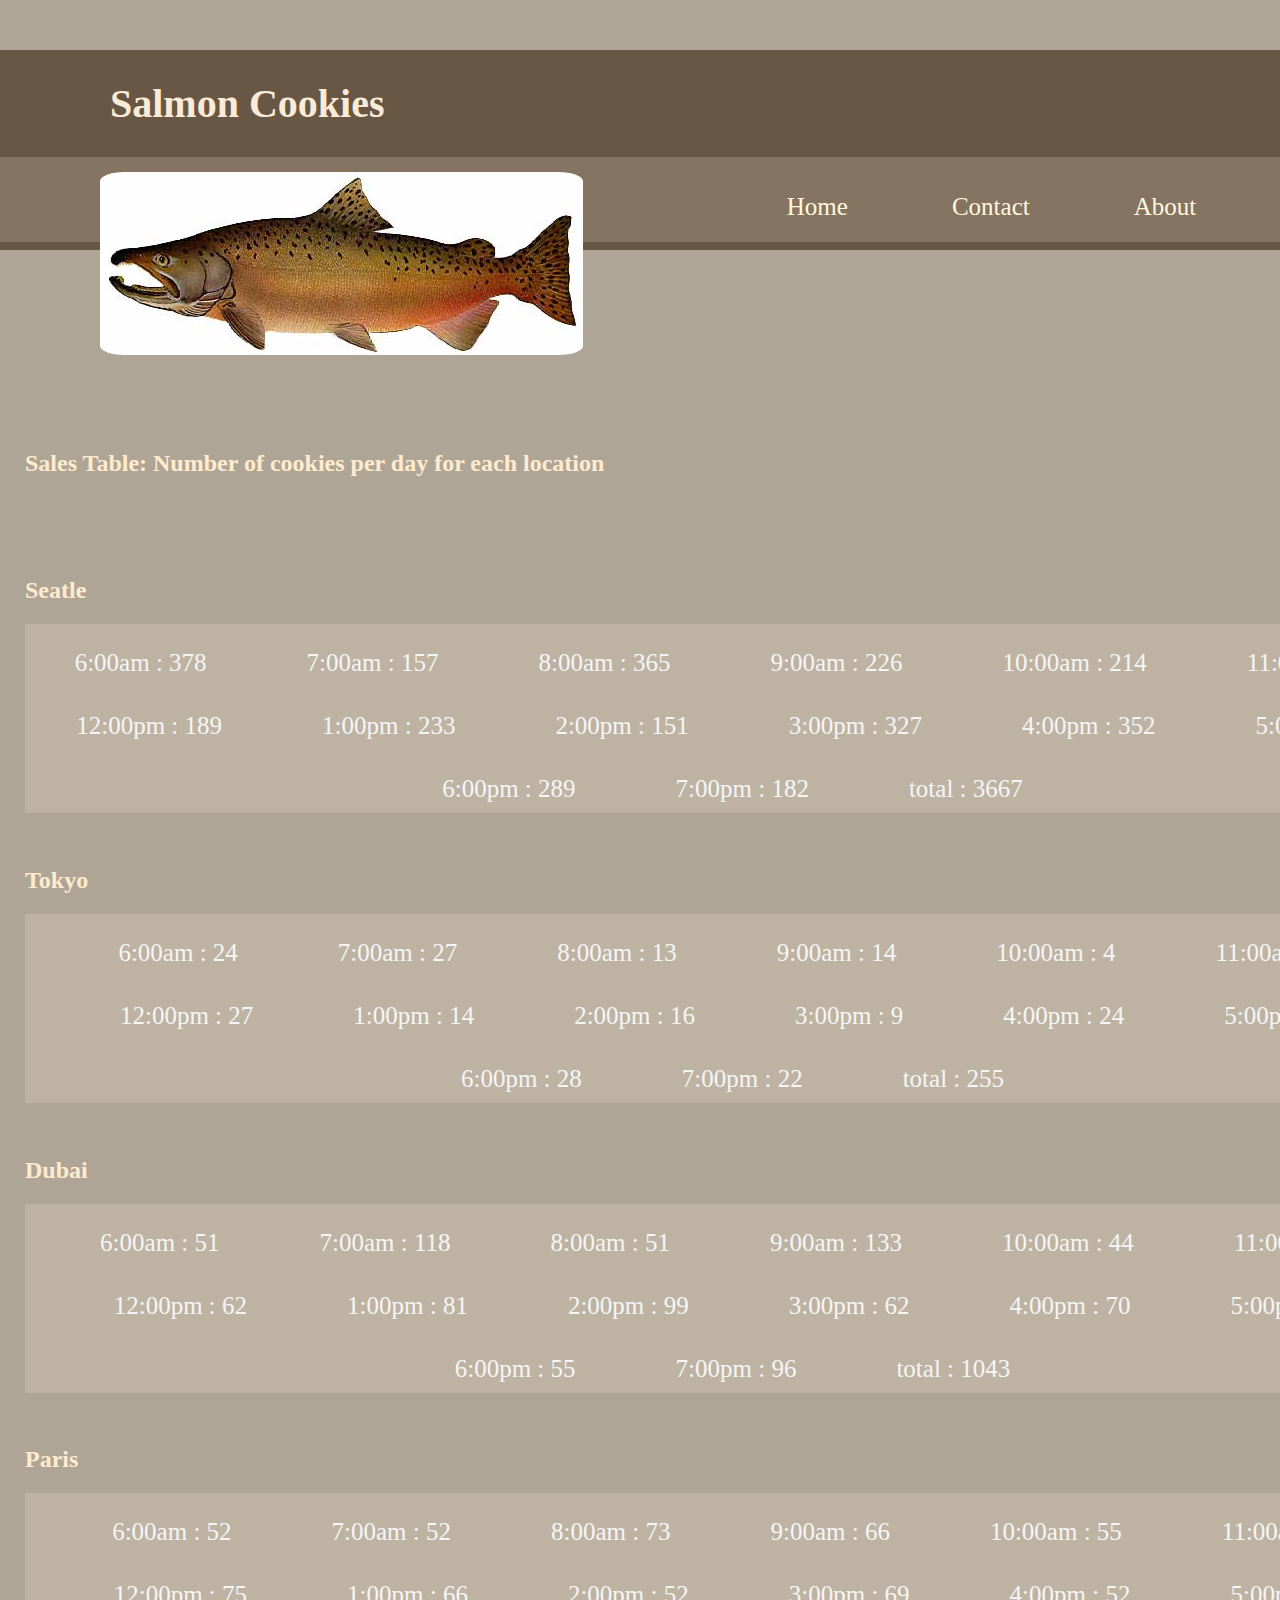
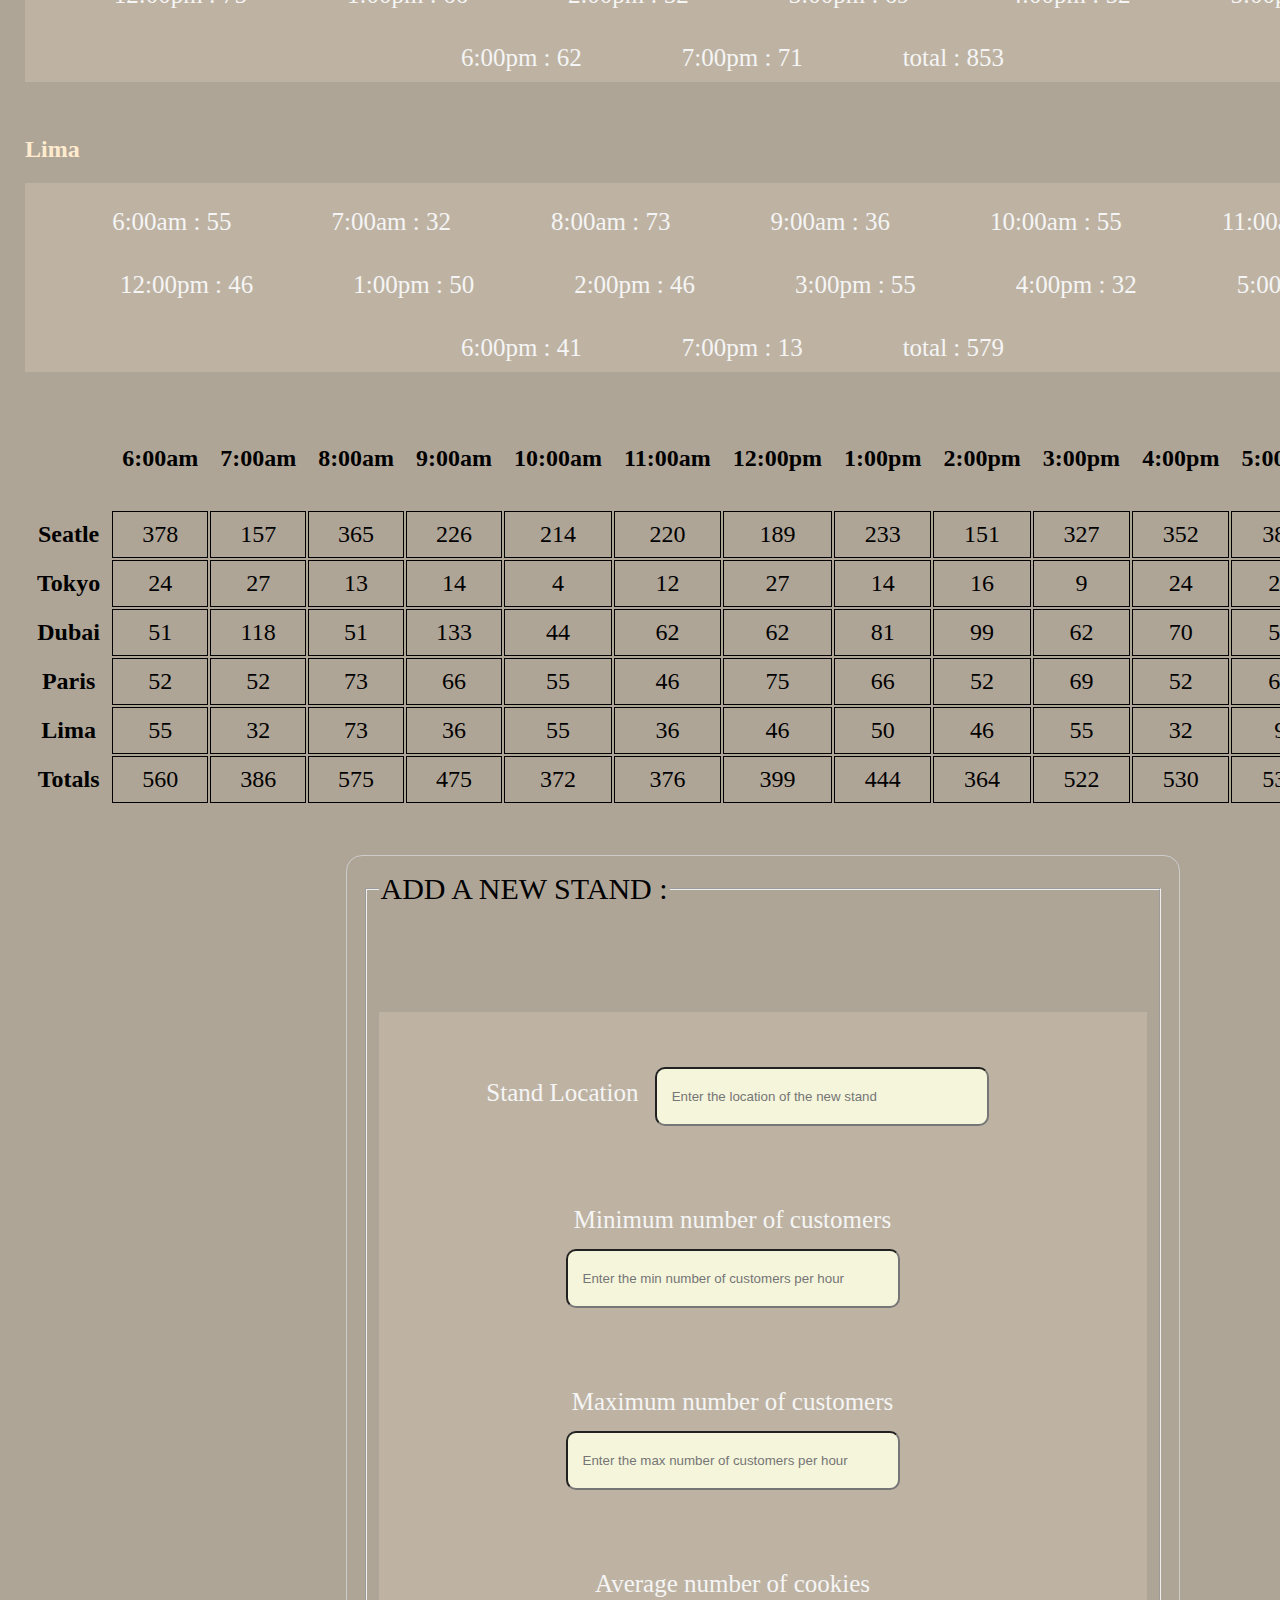
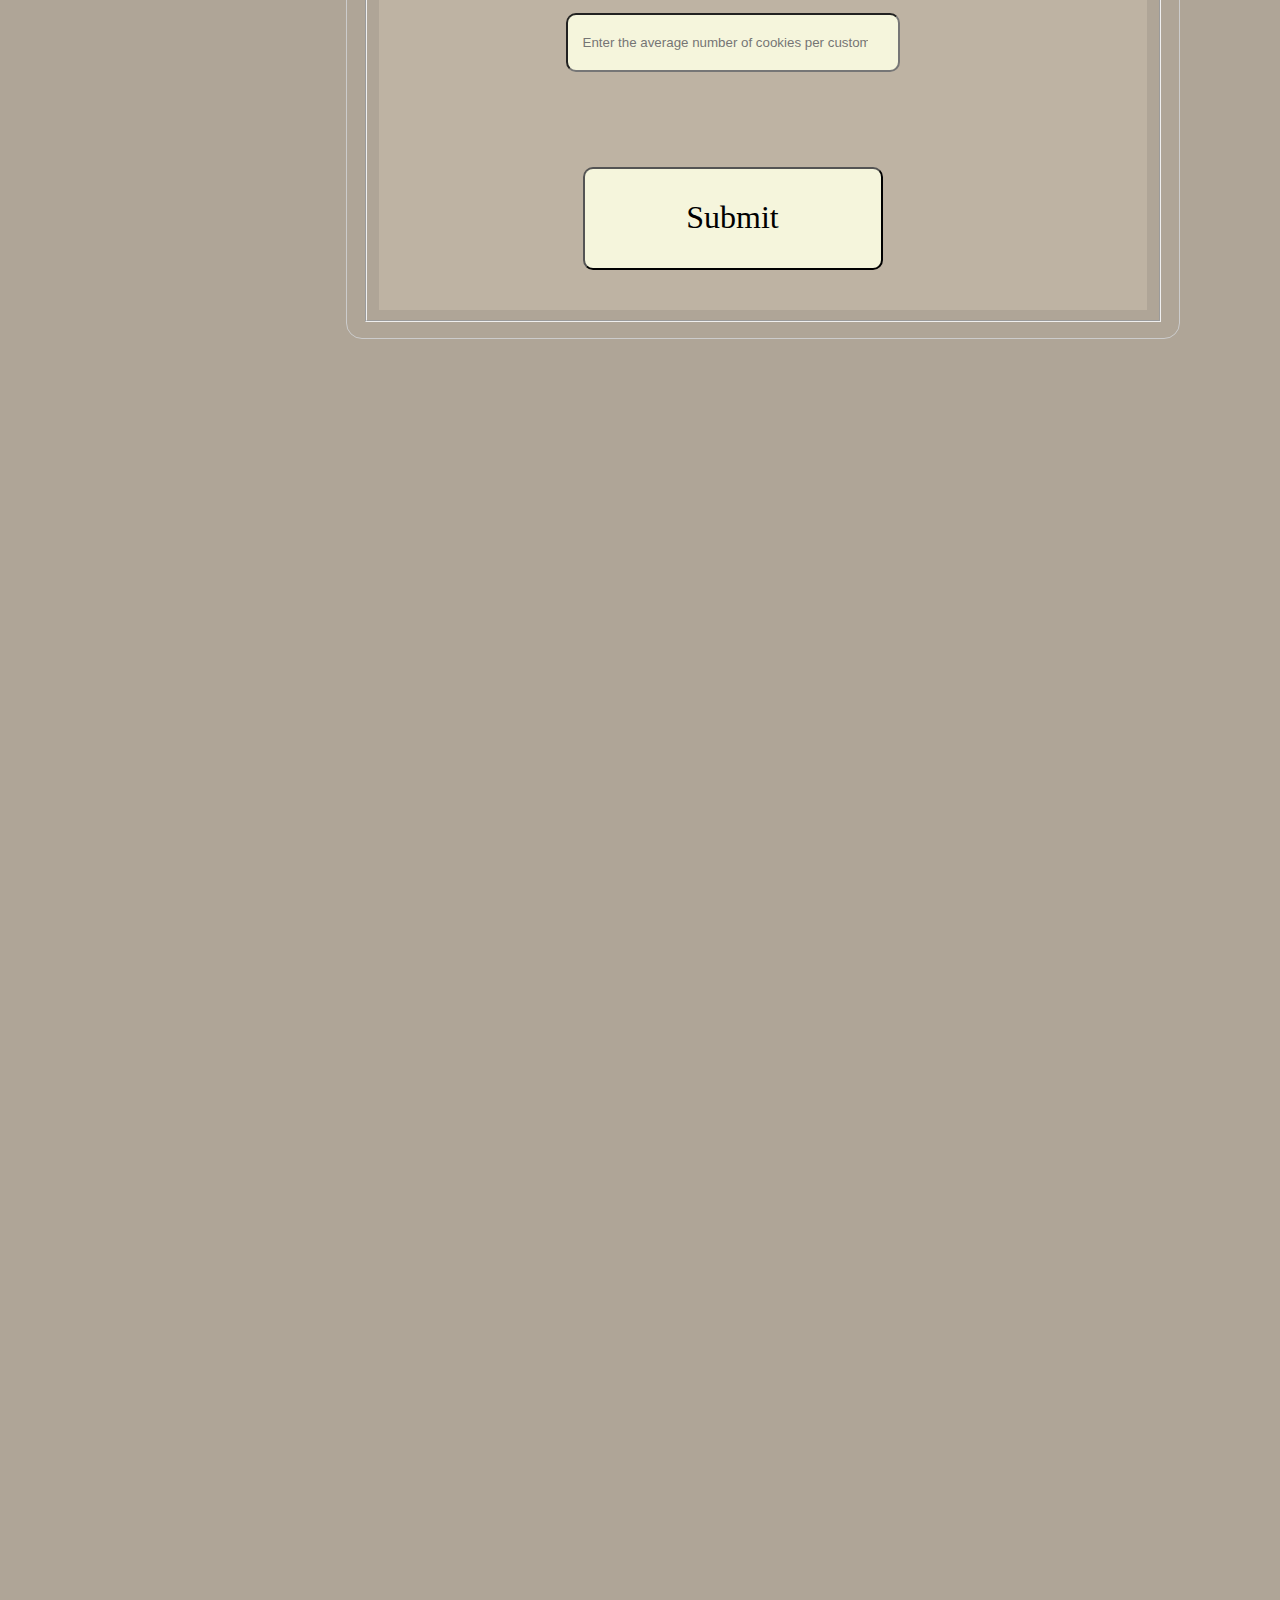
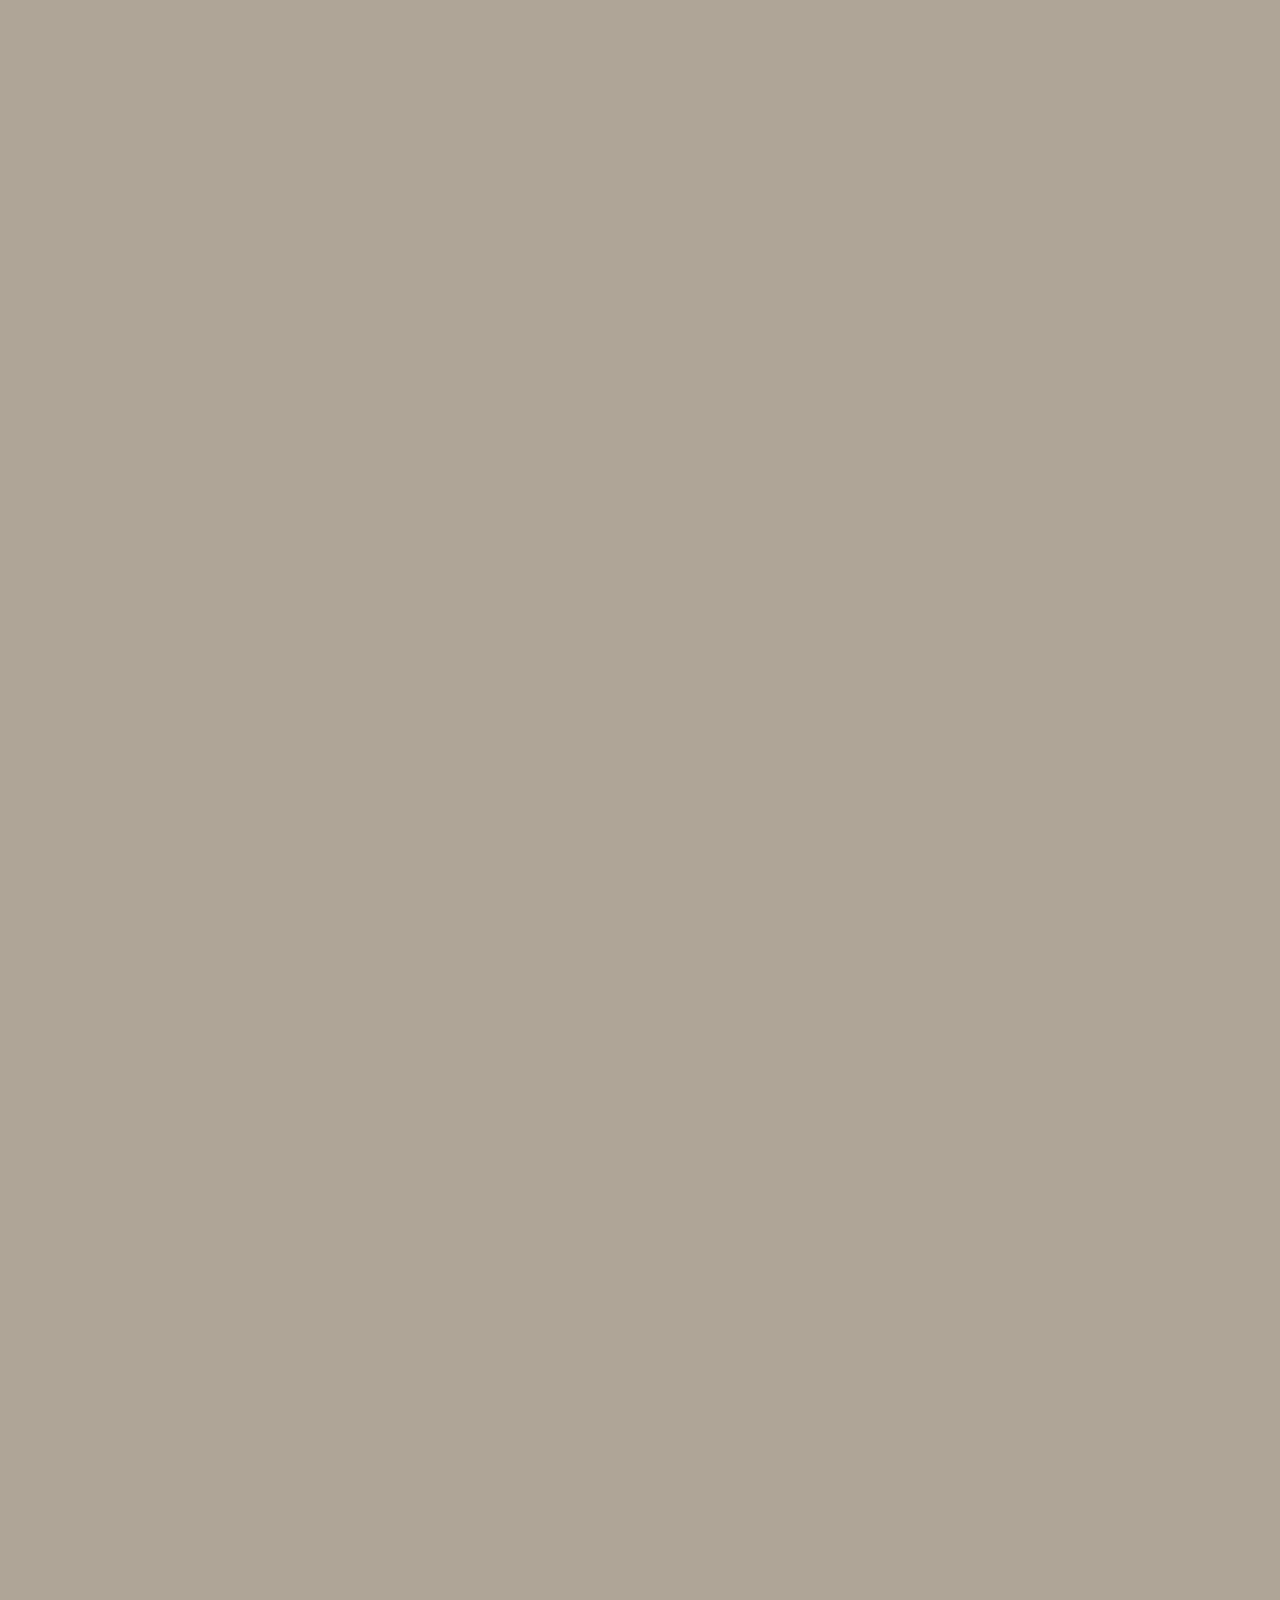
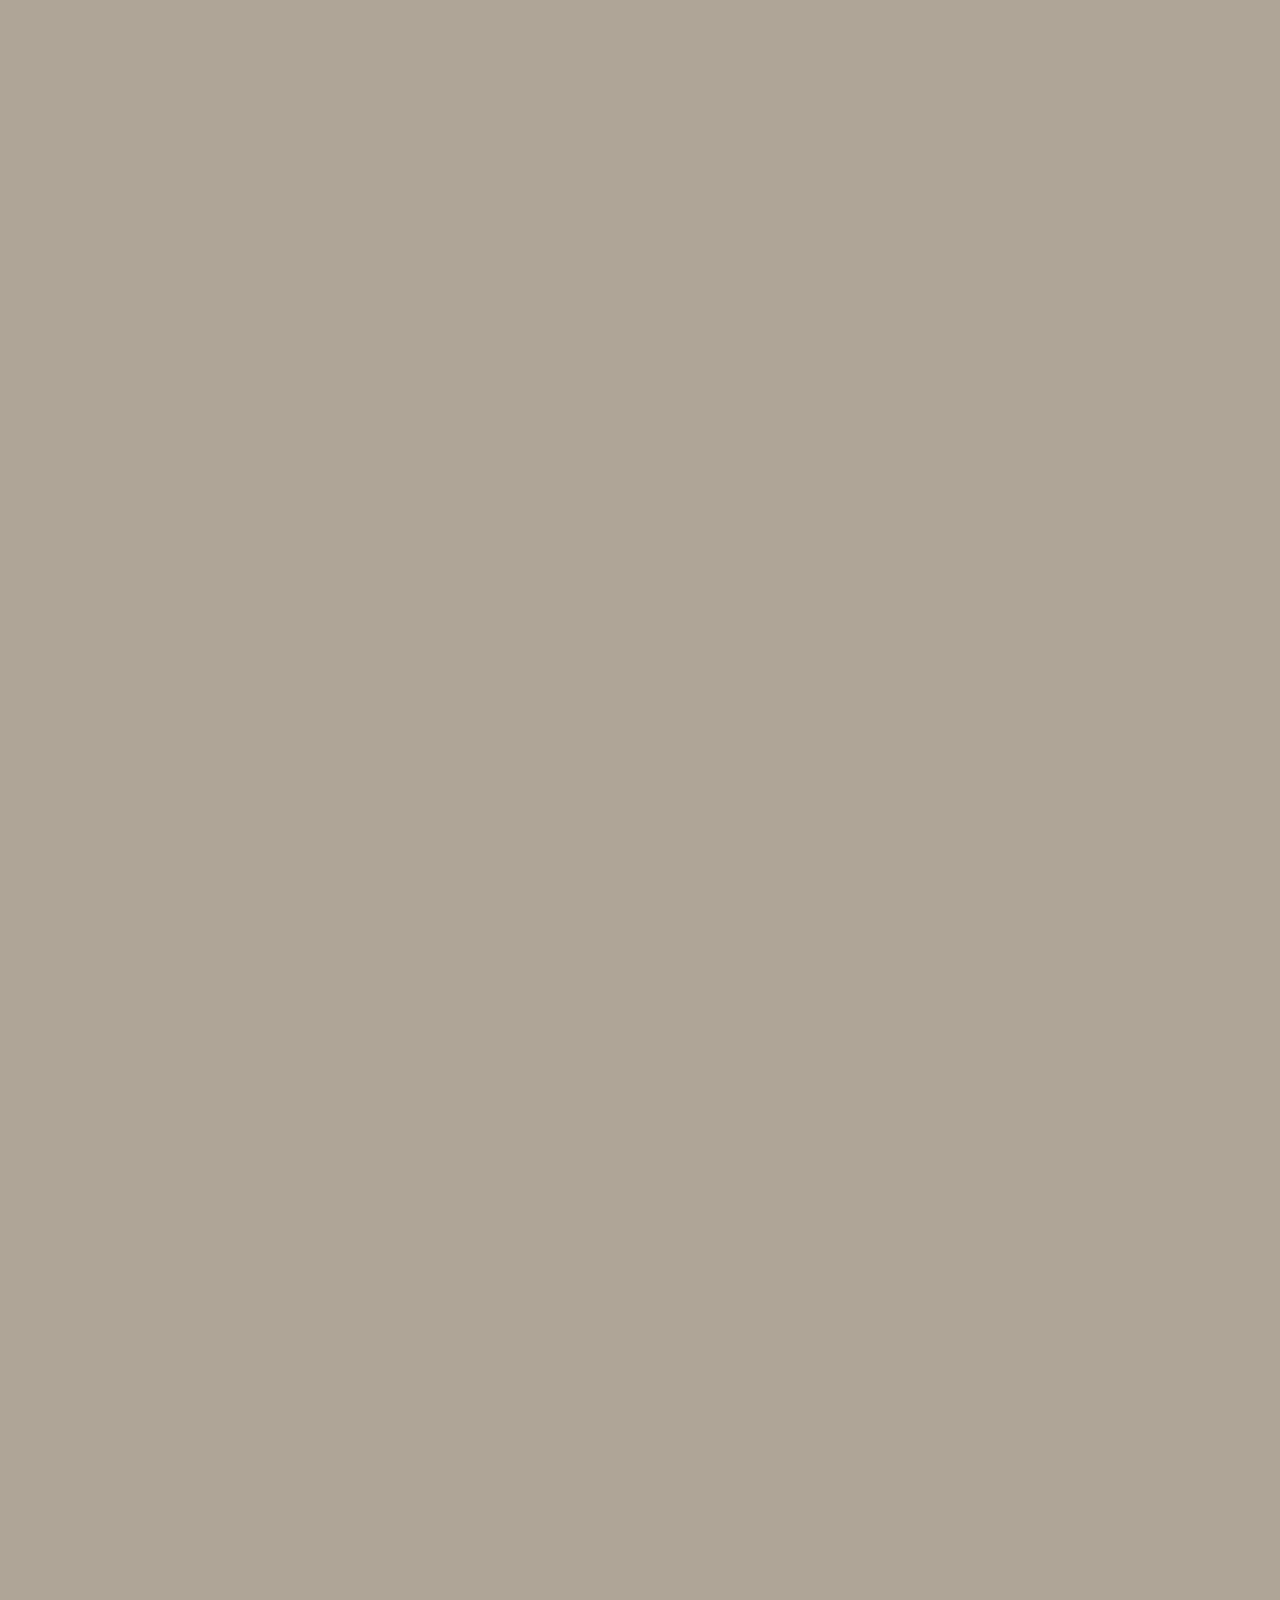
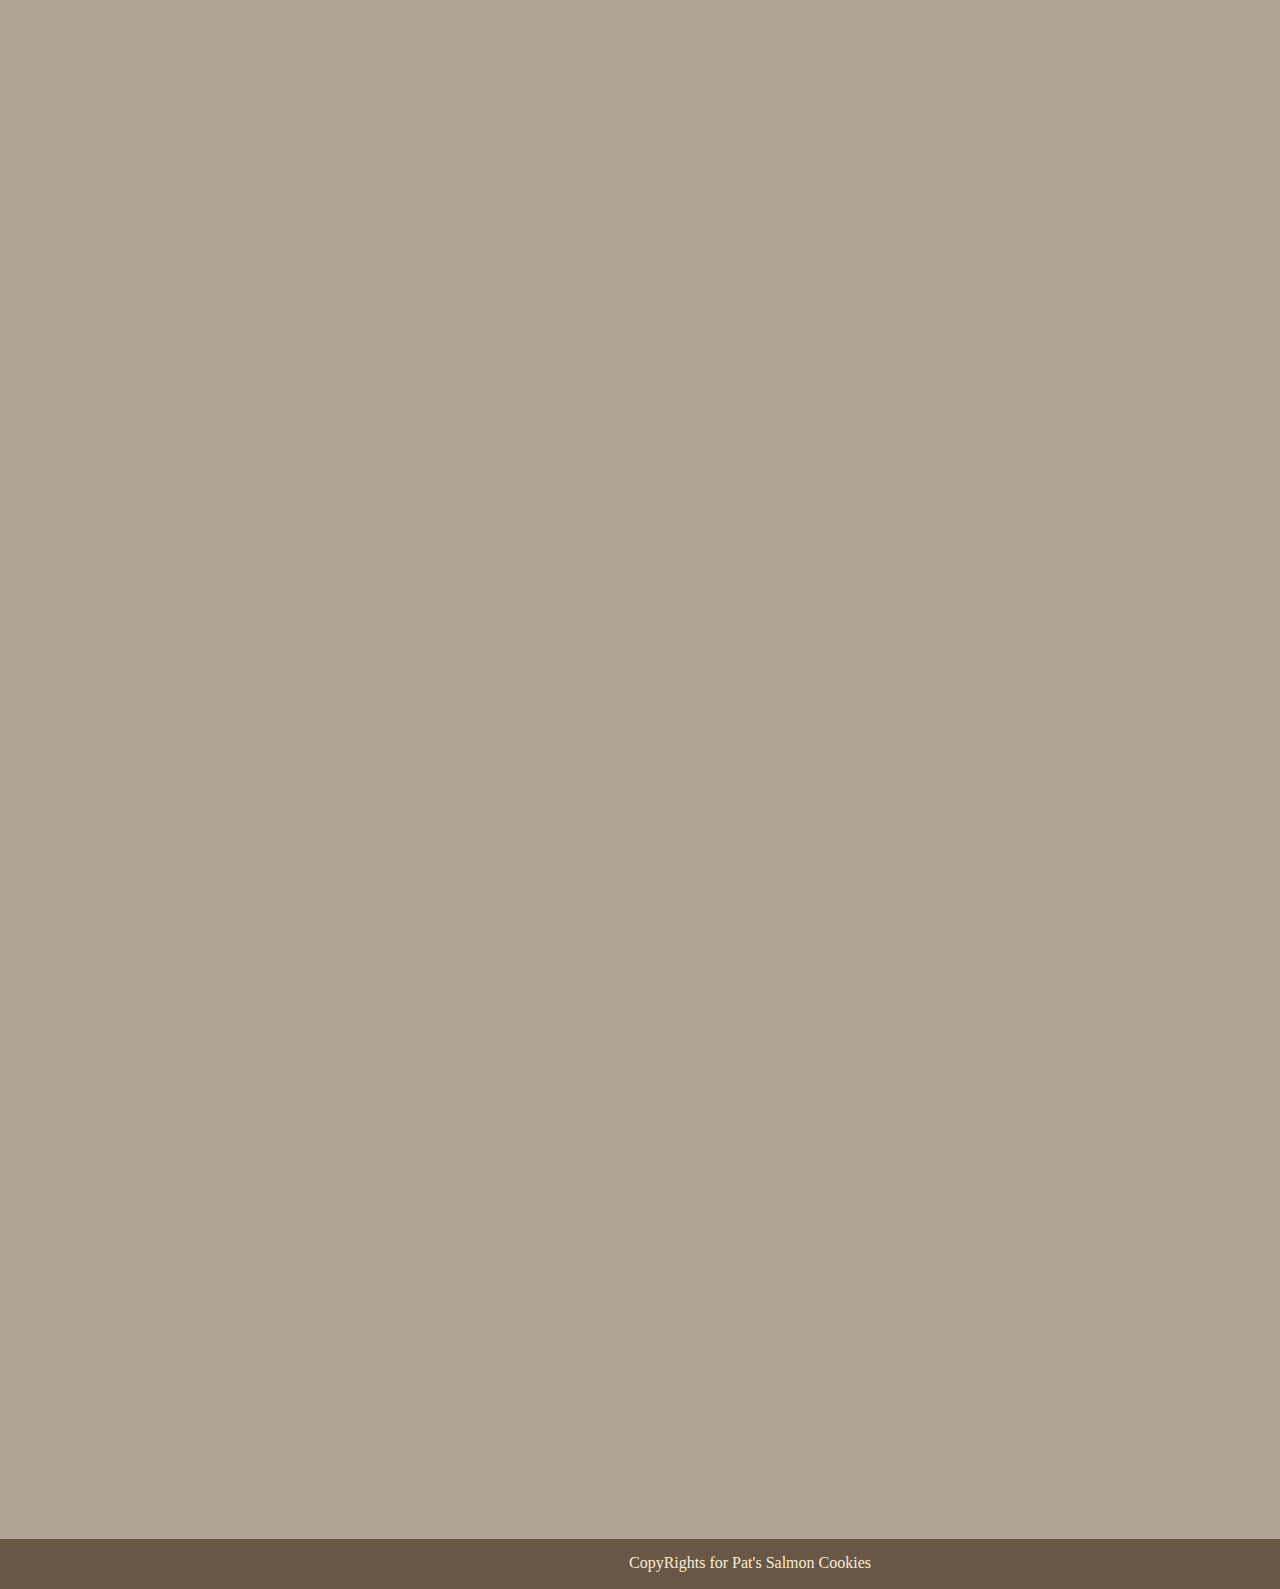
<file: sales.html>
<!DOCTYPE html>
<html>
  <head>
    <title>Salmon Cookies</title>
    <!--<link rel="stylesheet" href="css/reset.css">-->
    <link href="css/style.css" type="text/css" rel="stylesheet" />
  </head>
  <body>
    <header>
      <h1>Salmon Cookies</h1>
      <nav>
        <img src="img/chinook.jpg">
        <ul>
          <li><a href = "index.html">Home</a></li>
          <li><a href = "">Contact</a></li>
          <li><a href = "">About</a></li>
        </ul>
      </nav>
    </header>
    <main>
      <h2 id="mainh2">Sales Table: Number of cookies per day for each location</h2>
      <div id='location'>
      </div>
      <div id='table'>
      </div>
      <div>
        <form id="addStandForm">
          <fieldset>
            <legend>ADD A NEW STAND :</legend>
            <ul class="List">
              <li>
                <label for="name">Stand Location</label>
                <input required type="text" id="name" placeholder="Enter the location of the new stand">
              </li>
              <li>
                <label required for="minCustomerPerHour">Minimum number of customers</label>
                <input required type="number" id="minCustomerPerHour" placeholder="Enter the min number of customers per hour">
              </li>
              <li>
                <label required for="maxCustomerPerHour">Maximum number of customers</label>
                <input required type="number" id="maxCustomerPerHour" placeholder="Enter the max number of customers per hour">
              </li>
              <li>
                <label required for="avgCookiesPerCustomer">Average number of cookies</label>
                <input required type="number" step="any" id="avgCookiesPerCustomer" placeholder="Enter the average number of cookies per customer">
              </li>
              <li>
                <input id="submitButton" type="submit">
              </li>
        </ul>
        </fieldset>
        </form>
      </div>
    </main>
    <footer>
      <p>CopyRights for Pat's Salmon Cookies</p>
    </footer>
    <script src="js/app.js"></script>
  </body>
</html>
</file>
<file: css/style.css>
html, body{ height:100%; margin:0; }
body {
    margin: auto;
    width:1500px;
    height:0 auto;
    min-height: 1500px;
    position: relative;
    margin-bottom: 90px;
    background-color: #afa597;}
main{
    margin-left: 25px;
}
h1 {
    padding: 10px;
    padding-top: 30px;
    font-size: 40px;
    margin-top: 50px;
    margin-bottom: 20px;
    margin-left: 100px;
    color: antiquewhite;
    font-family: cursive;
}
h2 {
    color: blanchedalmond;
}
pre{
    color: sienna;
    font-family: cursive;
}
.sectionUl{
    background-color: #afa597;
}
.List {
    background-color: rgba(250, 235, 215, 0.2);
    margin: 0 auto;
    margin-top: 100px;
    width: -webkit-fill-available;
    
}
h2.sectionHeading {
    text-align: left;
    padding: 15px;
    margin-top: 50px;
    margin-bottom: 15px;
    color: blanchedalmond;
}
.sectionImages {
    height: 282px;
    width: 250px;
    margin: 50px;
    border-radius: 15px;
}
iframe {
    margin: 50px;
}
#mainh2{
    margin-bottom: 100px;
    margin-top: 200px;
}
header {
    background-color: #685744;
    margin-top: 2%;
    width: 100% 100%;
    height: 200px;
    margin-bottom: 30px;
}
header img {
    margin-top: 30px;
    float: left;
    margin-top: 15px;
    margin-left: 100px;
    border-radius: 5%;
    
}
nav {
    margin-bottom: 50px;
    display: block;
    line-height: 50px;
}
ul {
text-align: center;
background-color: rgba(250, 235, 215, 0.2);
}
li {
    display: inline-block;
    margin-right: 100px;
    margin-top: 25px;
    margin-bottom: 10px;
    color: whitesmoke;
    font-size: 25px;
    
}
li a {
    text-decoration: none;
    color: cornsilk;
}
li a:hover{
    color: burlywood;
}
#table{
    margin-bottom: 50px;
    font-size: x-large;
}
#table th{
    padding: 10px;
    text-align: center;
}
footer {
    color: antiquewhite;
    height: 50px;
    margin-top: 6000px;
    text-align: center;
    background-color: #685744;
}
#table td {
    border: 1px solid black;
    padding: 2px;
    text-align: center;
}
body p {
    margin: 30px;
    font-family: serif;
    padding: 15px;
}

form {
    margin: 0 auto;
    width: 800px;
    font-family: 'Times New Roman', Times, serif;
    padding: 1em;
    border: 1px solid #CCC;
    border-radius: 1em;
}
legend{
    font-family: fantasy;
    font-size: 30px;
}
#addStandForm li{
    padding: 15px;
}
label {
    padding: 5px 10px;
}
input {
    margin: 15px 0px;
    padding: 15px;
    width: 300px;
    height: 25px;
    border-radius: 10px;
    background-color: beige;
}
#submitButton{
    padding: 30px;
    font-size: xx-large;
    padding-bottom: 69px;
    font-family: fantasy;
}
#submitButton:hover{
    cursor: pointer;
}
input:focus, 
textarea:focus {
  border-color: rgb(180, 31, 31);
}
</file>
